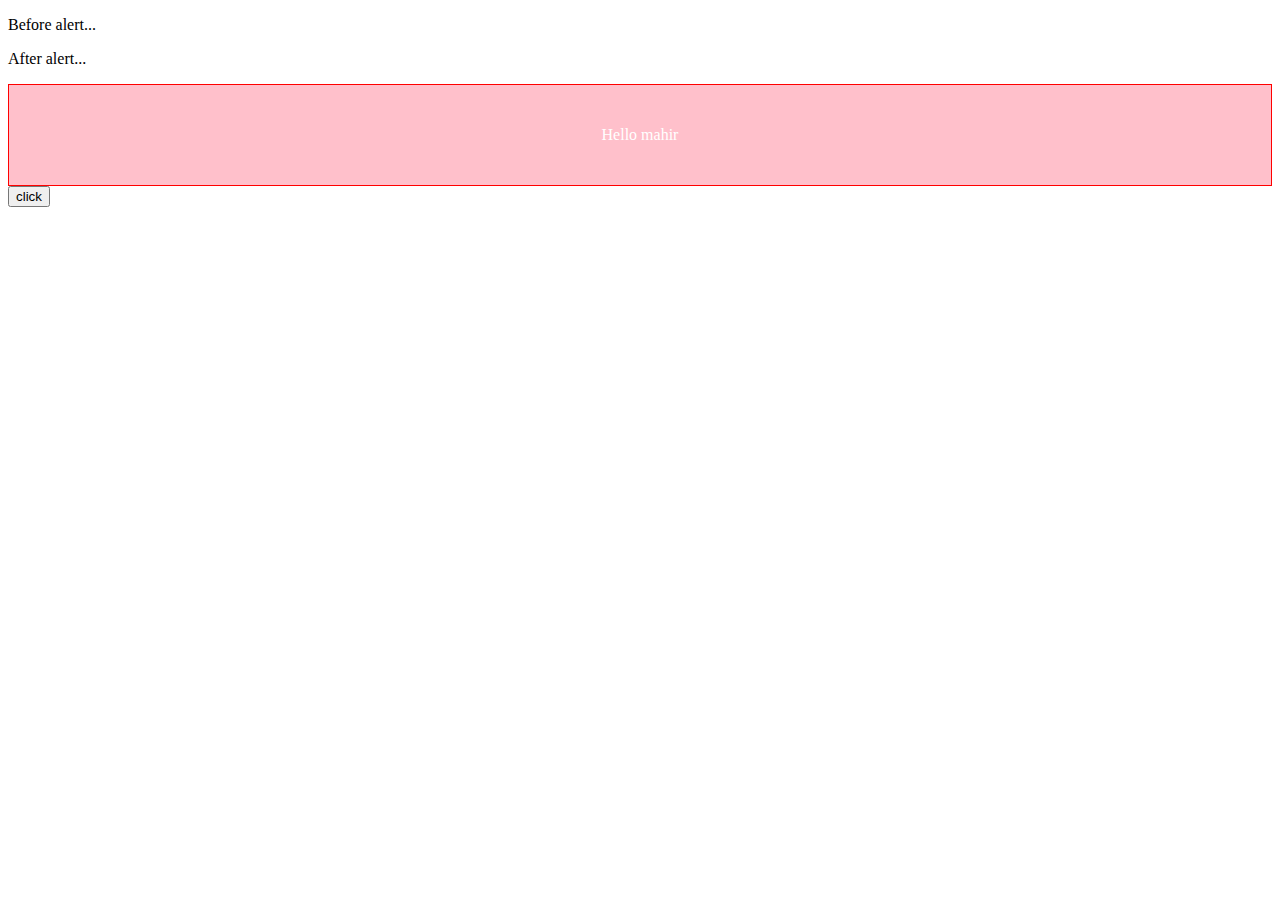
<file: script/index.html>
<!DOCTYPE html>
<html lang="en">
    
    <head>
        <title>Javascript practices</title>
        <meta name="viewport" content="width=device-width,initial-scale=1.0">
        <script>
            //1
        // alert('Welcome Buddy! :)');
        //2
        var a,b;
        a = 10
        b = 20
        console.log(a+b)
        console.log(a-b)
        console.log(a*b)
        console.log(a/b)
        </script>
</head>

<body>
    <p>Before alert...</p>
    <p>After alert...</p>
    <div id="main">
        Hello
    </div>
    <button onclick="clickHandler()">click</button>
    <script src="./index.js"></script>
</body>

</html>
</file>
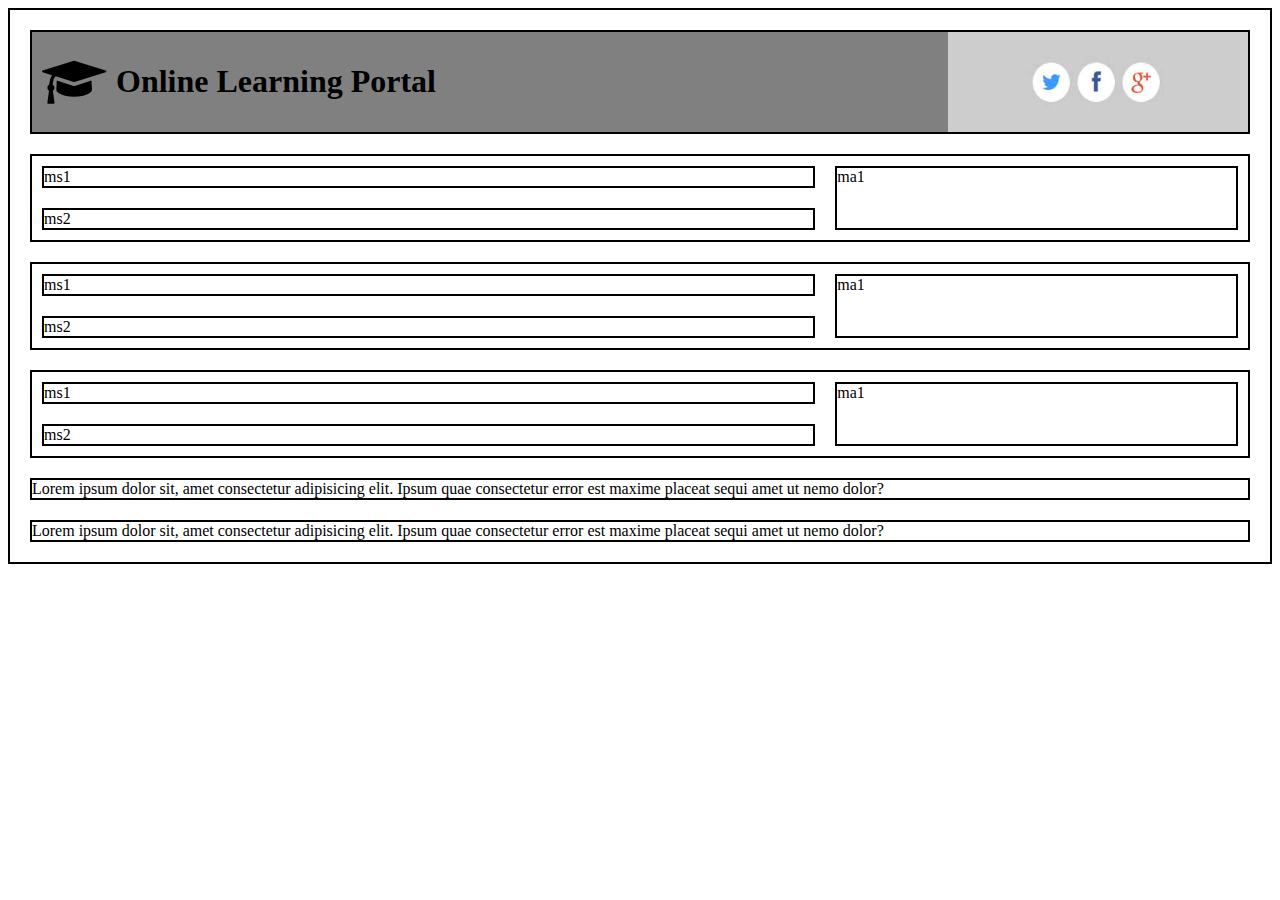
<file: index 1.html>
<!DOCTYPE html>
<html>

<head>
    <meta name="viewport" content="width=device-width, initial-scale=1.0">
    <title>New website</title>
    <link rel="stylesheet" href="https://cdnjs.cloudflare.com/ajax/libs/font-awesome/4.7.0/css/font-awesome.min.css">


    <style>
        #header {
            grid-area: head;
        }

        #main {
            grid-area: main;
        }

        #event1 {
            grid-area: event1;
        }

        #event2 {
            grid-area: event2;
        }

        #testimonial {
            grid-area: test;
        }

        #footer {
            grid-area: foot;
        }

        .new_container {
            display: grid;
            grid-template-areas:
                'head head head'
                'main main main'
                'event1 event1 event1'
                'event2 event2 event2'
                'test test test'
                'foot foot foot'
            ;
            border: 2px solid black;
            padding: 10px;
        }

        .new_container>div {
            border: 2px solid black;
            margin: 10px;
        }

        #main>div {
            border: 2px solid black;
            margin: 10px;
        }

        .ms1 {
            grid-area: ms1;
        }

        .ma1 {
            grid-area: ma1;
        }

        .ms2 {
            grid-area: ms2;
        }

        #main {
            display: grid;
            grid-template-areas:
                'ms1 ms1 ma1'
                'ms2 ms2 ma1'
            ;
        }

        #header {
            background-color: grey;
            display: flex;
            align-items: center;
            gap: 10px;
            padding: 10px;
            background-image: url("./images/social-media.jpeg");
            background-repeat: no-repeat;
            background-size: 300px 100px;
            background-position: right;
        }
        #header > i {
            font-size:50px;
        }
    </style>
</head>

<body>
    <div class="new_container">
        <div id="header">
            <i class="fa fa-graduation-cap"></i>
            <h1>Online Learning Portal</h1>
        </div>
        <div id="main">
            <div class="ms1">ms1</div>
            <div class="ms2">ms2</div>
            <div class="ma1">ma1</div>
        </div>
        <div id="event1">
            <div id="main">
                <div class="ms1">ms1</div>
                <div class="ms2">ms2</div>
                <div class="ma1">ma1</div>
            </div>
        </div>
        <div id="event2">
            <div id="main">
                <div class="ms1">ms1</div>
                <div class="ms2">ms2</div>
                <div class="ma1">ma1</div>
            </div>
        </div>
        <div id="testimonial">Lorem ipsum dolor sit, amet consectetur adipisicing elit. Ipsum quae consectetur error est
            maxime placeat sequi amet ut nemo dolor?</div>
        <div id="footer">Lorem ipsum dolor sit, amet consectetur adipisicing elit. Ipsum quae consectetur error est
            maxime placeat sequi amet ut nemo dolor?</div>
    </div>
</body>

</html>
</file>
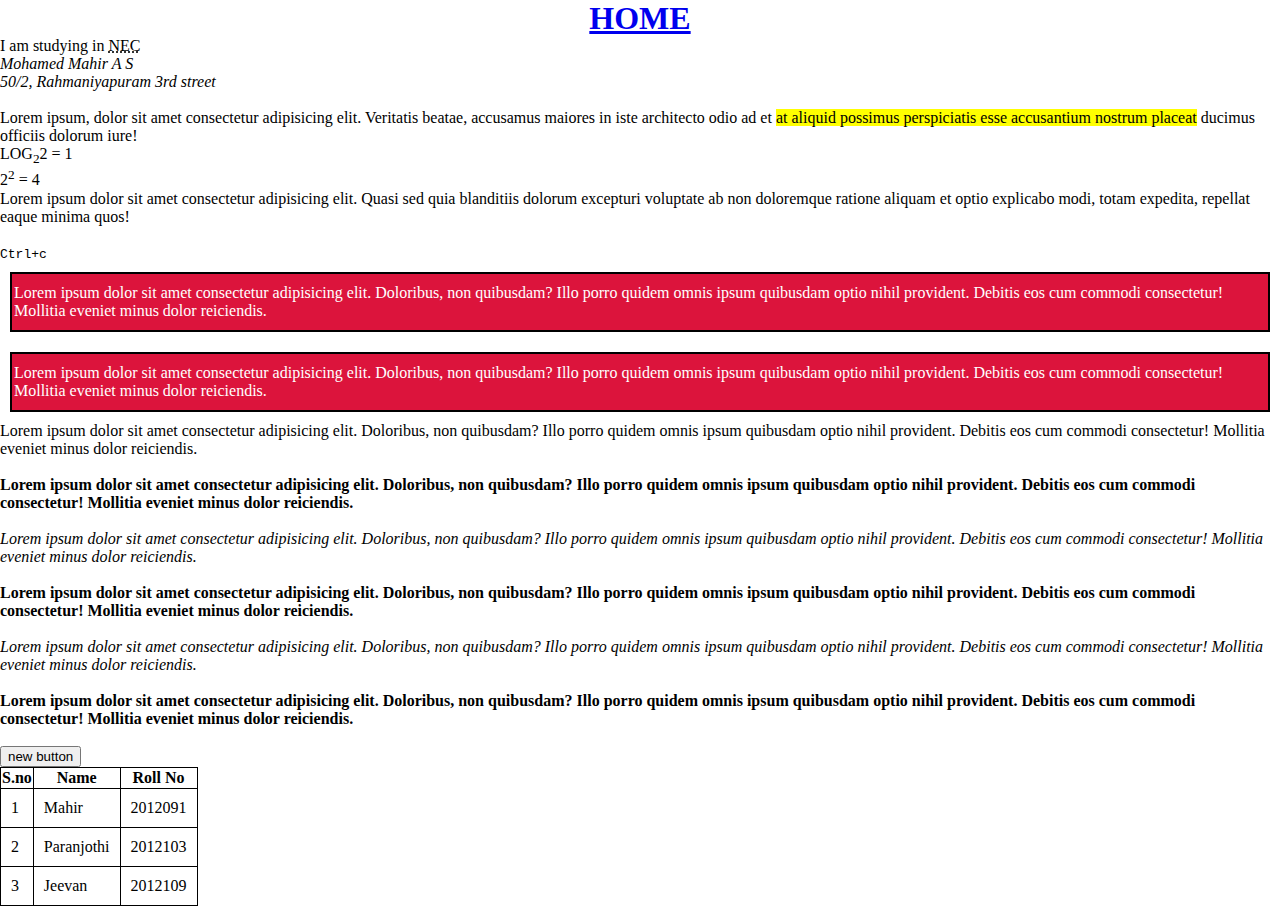
<file: practice.html>
<!DOCTYPE html>
<html lang="en">

<head>
    <meta charset="UTF-8">
    <meta http-equiv="X-UA-Compatible" content="IE=edge">
    <meta name="viewport" content="width=device-width, initial-scale=1.0">
    <title>Document</title>
</head>

<body>
    <a href="index.html"><center><strong><h1>HOME</h1></strong></center></a>
    <p>
        I am studying in
        <abbr title="National Engineering College">
            NEC
        </abbr>
    </p>
    <address>
        Mohamed Mahir A S<br>
        50/2, Rahmaniyapuram 3rd street<br>
    </address>
    <br>
    <p>Lorem ipsum, dolor sit amet consectetur adipisicing elit. Veritatis beatae, accusamus maiores in iste architecto
        odio ad et <mark>at aliquid possimus perspiciatis esse accusantium nostrum placeat</mark> ducimus officiis
        dolorum iure!</p>
    <p>LOG<sub>2</sub>2 = 1</p>
    <p>2<sup>2</sup> = 4</p>

    <article>
        Lorem ipsum dolor sit amet consectetur adipisicing elit. Quasi sed quia blanditiis dolorum excepturi voluptate
        ab non doloremque ratione aliquam et optio explicabo modi, totam expedita, repellat eaque minima quos!
    </article>
    <br>
    <kbd>Ctrl+c</kbd>
    <link rel="stylesheet" href="style.css">
    <meta charset="UTF-8">
    <meta http-equiv="X-UA-Compatible" content="IE=edge">
    <meta name="viewport" content="width=device-width, initial-scale=1.0">
    <div id="p1">
        <p style="background-color: crimson; color: white;">Lorem ipsum dolor sit amet consectetur adipisicing elit.
            Doloribus, non quibusdam? Illo porro quidem omnis ipsum quibusdam optio nihil provident. Debitis eos cum
            commodi
            consectetur! Mollitia eveniet minus dolor reiciendis.</p>
        <p style="background-color: crimson; color: white;">Lorem ipsum dolor sit amet consectetur adipisicing elit.
            Doloribus, non quibusdam? Illo porro quidem omnis ipsum quibusdam optio nihil provident. Debitis eos cum
            commodi
            consectetur! Mollitia eveniet minus dolor reiciendis.</p>
    </div>
    <div id="p2">
        <p>Lorem ipsum dolor sit amet consectetur adipisicing elit.
            Doloribus, non quibusdam? Illo porro quidem omnis ipsum quibusdam optio nihil provident. Debitis eos cum
            commodi
            consectetur! Mollitia eveniet minus dolor reiciendis.</p>
        <br>
        <p><strong>Lorem ipsum dolor sit amet consectetur adipisicing elit.
                Doloribus, non quibusdam? Illo porro quidem omnis ipsum quibusdam optio nihil provident. Debitis eos cum
                commodi
                consectetur! Mollitia eveniet minus dolor reiciendis.</strong></p>
        <br>
        <p><em>Lorem ipsum dolor sit amet consectetur adipisicing elit.
                Doloribus, non quibusdam? Illo porro quidem omnis ipsum quibusdam optio nihil provident. Debitis eos cum
                commodi
                consectetur! Mollitia eveniet minus dolor reiciendis.</em></p>
        <br>
        <p><b>Lorem ipsum dolor sit amet consectetur adipisicing elit.
                Doloribus, non quibusdam? Illo porro quidem omnis ipsum quibusdam optio nihil provident. Debitis eos cum
                commodi
                consectetur! Mollitia eveniet minus dolor reiciendis.</b></p>
        <br>
        <p><i>Lorem ipsum dolor sit amet consectetur adipisicing elit.
                Doloribus, non quibusdam? Illo porro quidem omnis ipsum quibusdam optio nihil provident. Debitis eos cum
                commodi
                consectetur! Mollitia eveniet minus dolor reiciendis.</i></p>
        <br>
        <p><b>Lorem ipsum dolor sit amet consectetur adipisicing elit.
                Doloribus, non quibusdam? Illo porro quidem omnis ipsum quibusdam optio nihil provident. Debitis eos cum
                commodi
                consectetur! Mollitia eveniet minus dolor reiciendis.</b></p>
        <br>

    </div>
    <div id="p3">
        <button>new button</button>
        <br>
        <table>
            <thead>
                <tr>
                  <th>S.no</th>
                  <th>Name</th>
                  <th>Roll No</th>
                </tr>
            </thead>
            <tbody>    
                <tr>
                    <td>1</td>
                    <td>Mahir</td>
                    <td>2012091</td>
                </tr>
                <tr>
                    <td>2</td>
                    <td>Paranjothi</td>
                    <td>2012103</td>
                </tr>
                <tr>
                    <td>3</td>
                    <td>Jeevan</td>
                    <td>2012109</td>
                </tr>
            </tbody>
          </table>
    </div>
</body>

</html>
</file>
<file: style.css>
* {
    box-sizing: border-box;
    margin: 0;
}

::placeholder {
    /* Chrome, Firefox, Opera, Safari 10.1+ */
    color: black;
    opacity: 1;
    /* Firefox */
}

input,
input:focus,
input:hover,
input:active,
textarea,
textarea:focus,
textarea:hover,
textarea:active {
    border-radius: 5px;
    outline: none;
    box-shadow: none;
}
input[type=button]:active,
input[type=submit]:active,
input[type=reset]:active {
    color:black;
    background-color: #F47769;
    border-bottom: 3px solid rgb(64, 64, 64);
    border-right: 2px solid rgb(64, 64, 64);
}

input[type=button],
input[type=submit],
input[type=reset] {
    background-color: #6e6362ae;
    border: none;
    color: white;
    padding: 16px 32px;
    text-decoration: none;
    border-radius: 5px;
    margin: 4px 2px;
    cursor: pointer;
    border-bottom: 3px solid black;
    border-right: 2px solid black;
}

.nav_home {
    grid-area: nav_home;
}

.nav_about {
    text-align: center;
    grid-area: nav_about;
}

.nav_edu {
    text-align: center;
    grid-area: nav_edu;
}

.nav_pro {
    text-align: center;
    grid-area: nav_pro;
}

.nav_contact {
    text-align: center;
    grid-area: nav_contact;
}

.main {
    grid-area: main;
    align-items: center;
    justify-content: center;
}

.footer {
    grid-area: foot;
}

.divcontainer {
    font: white;
    display: grid;
    grid-template-areas:
        'head head'
        'main main'
        'foot foot'
    ;
    height: auto;
    width: 100%;
}

.header {
    grid-area: head;
    width: 100%;
    height: 50px;
    border-bottom: 2px solid black;
}

.header_nav {
    display: grid;
    grid-template-areas:
        'nav_home nav_home_dum nav_home_dum nav_home_dum nav_pro nav_edu nav_contact nav_about'
    ;
    background-color: #F47769;
    padding: 10px;
    width: 100%;
    height: 100%;
}

.main_image {
    height: auto;
    width: 100%;
    display: flex;
    justify-content: center;
    align-items: center;
}

.main_image>img {
    height: 504px;
    width: 616px;
}

.header_nav div>a {
    text-decoration: none;
    color: black;
}

.nav_elements {
    padding: 5px;
    margin: 1px;
}

.nav_elements a:hover {
    transition: 0.4s;
    color: blue;
    text-decoration: underline;
}

.nav_home {
    text-align: center;
}

.breadCrumps {
    background-color: white;
    border-bottom: 3px solid black;
    border-right: 2px solid black;
}

#p1>p {
    display: block;
    padding: 10px 2px;
    margin: 10px;
    border: 2px solid black;
    background-color: crimson;
}

#p1 {
    display: flex;
    flex-direction: row;
    flex-wrap: wrap;
    align-items: center;
    justify-content: center;
    width: 100%;
    height: 100%;
}

#p2 {
    height: auto;
}

p {
    height: auto;
    width: 100%;
}

table,
th,
td {
    border: 1px solid black;
    border-collapse: collapse;
}

i {
    color: black;
}

.footer {
    background-color: #F47769;
    padding: 10px;
    width: 100%;
    height: auto;
    display: flex;
    align-items: center;
    justify-content: center;
    gap: 15px;
}

.fa {
    padding: 10px;
    font-size: 40px;
    width: 40px;
    text-align: center;
    text-decoration: none;
    border-radius: 50px;
}

.fa:hover {
    transition: 0.3s;
    opacity: 0.6;
}

.fa-github,
.fa-linkedin {
    border: 2px solid black;
    color: black
}

.main {
    height: auto;
    width: 100%;
    padding: 20px;
}

.main_project .left_main {
    grid-area: left_main;
    height: auto;
    width: 100%;
}
.main_project :nth-child(2n+1) .left_main {
    padding: 20px 20px 20px 0;
}
.main_project .right_main {
    grid-area: right_main;
    display: flex;
    align-items: center;
}

.main_project {
    display: grid;
    grid-template-areas:
        'left_main right_main right_main right_main';
    ;
}
.main_project:nth-child(2n) {
    grid-template-areas:
        'right_main right_main right_main left_main ';
    ;
}
.card_container {
    height: 250px;
    width: 250px;
    border-radius: 50px;
}

.card_img {
    border: 2px solid black;
    width: 100%;
    height: 80%;
    background-repeat: no-repeat;
    background-position: center;
    background-size: cover;
}

.card_title {
    height: 20%;
    width: 100%;
    background-color: grey;
    display: flex;
    justify-content: center;
    align-items: center;
}

.card_title a {
    text-decoration: none;
    color: white;
}

.about_main {
    display: flex;
    align-items: center;
}

.tg {
    margin: 80px 50px;
    padding: 10px;
}

table tr td {
    padding: 10px;
}

#cntct_form {
    padding: 80px;
    display: flex;
    flex-direction: column;
    justify-content: center;
    align-items: center;
    gap: 20px;
}

#cntct_uname {
    height: 3em;
    font-size: 16px;
    width: 80%;
    border-width: 1px;
    border-style: solid;
    border-color: -internal-light-dark(rgb(118, 118, 118), rgb(133, 133, 133));
    ;
}

textarea {
    height: 10em;
    width: 80%;
    resize: none;
    font-size: 16px;
    background-color: #F47769;
    color: white;
}

input:focus-visible {
    outline-offset: 0px;
}

input[type=text] {
    background-color: #F47769;
    color: white;
}
</file>
